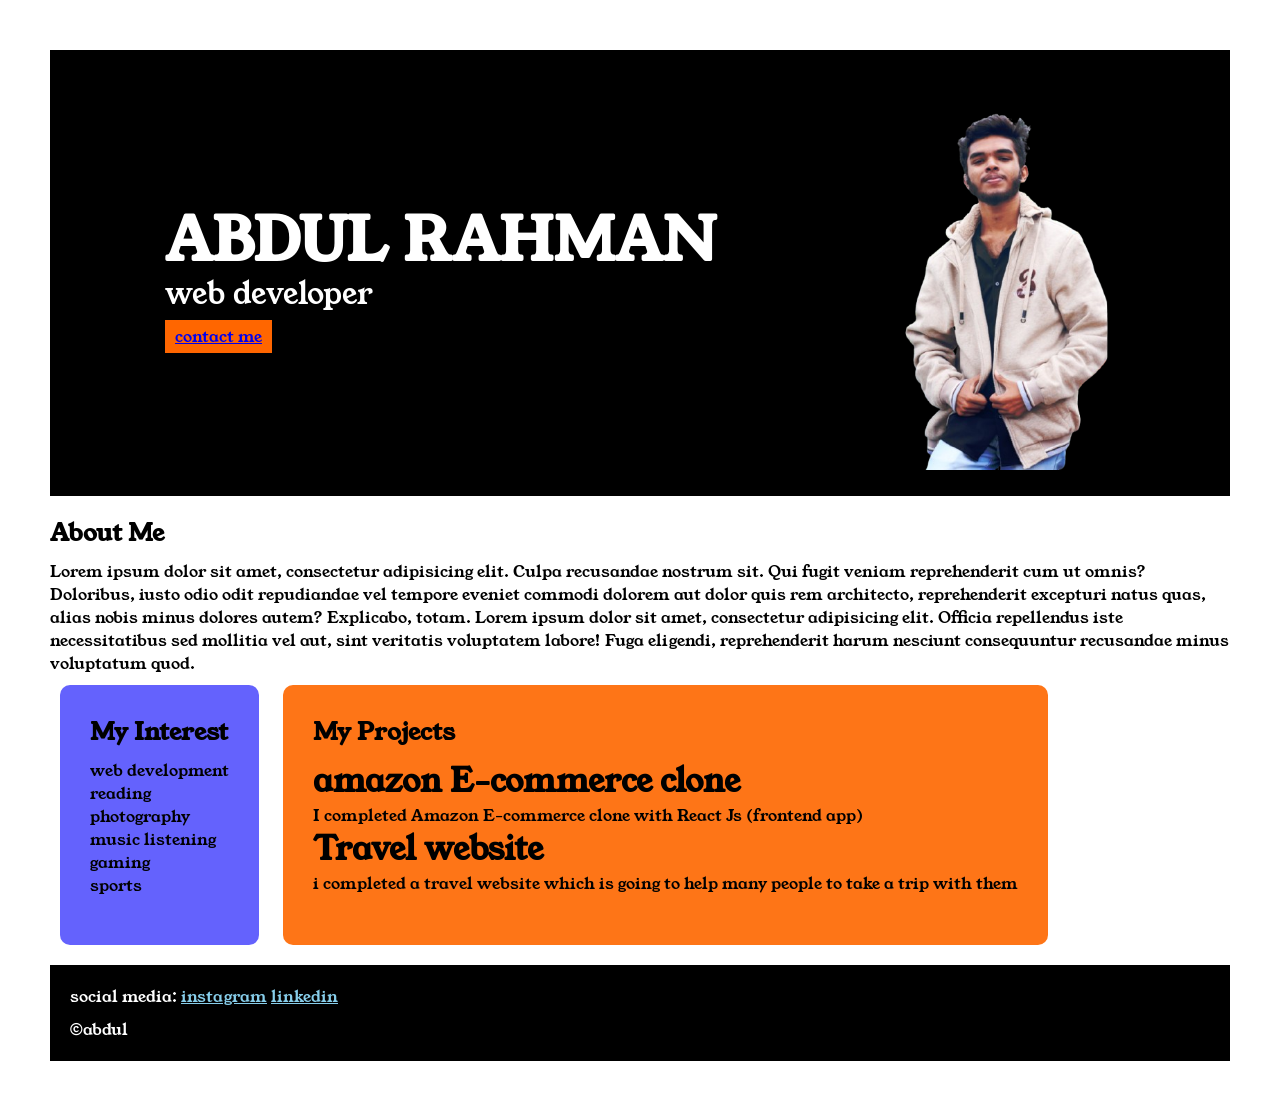
<file: index.html>
<!DOCTYPE html>
<html lang="en">

<head>
    <title>ABDUL</title>
    <link rel="stylesheet" href="style1.css">
    <link rel="preconnect" href="https://fonts.googleapis.com">
    <link rel="preconnect" href="https://fonts.gstatic.com" crossorigin>
    <link
        href="https://fonts.googleapis.com/css2?family=Poppins:ital,wght@0,100;0,200;0,300;0,400;0,500;0,600;0,700;0,800;0,900;1,100;1,200;1,300;1,400;1,500;1,600;1,700;1,800;1,900&family=Young+Serif&display=swap"
        rel="stylesheet">
</head>

<body>
    <div class="container">
        <div class="section-one">
            <div class="align">
                <h1 class="section-one__name">ABDUL RAHMAN</h1>
                <p class="section-one__role">web developer</p>
                <a class="section-one__contact" href="contact.html">contact me</a>
            </div>
            <div class="section-one__image">
                <img id="me" src="abd bg.png" alt="abdul">
            </div>
        </div>
        <div class="section-two">
            <h2 class="section-two__title">About Me</h2>
            <p class="section-two__desc">Lorem ipsum dolor sit amet, consectetur adipisicing elit. Culpa recusandae
                nostrum sit. Qui fugit veniam
                reprehenderit cum ut omnis? Doloribus, iusto odio odit repudiandae vel tempore eveniet commodi dolorem
                aut
                dolor
                quis rem architecto, reprehenderit excepturi natus quas, alias nobis minus dolores autem? Explicabo,
                totam.
                Lorem ipsum dolor sit amet, consectetur adipisicing elit. Officia repellendus iste necessitatibus sed
                mollitia vel aut, sint veritatis voluptatem labore! Fuga eligendi, reprehenderit harum nesciunt
                consequuntur recusandae minus voluptatum quod.
            </p>
        </div>
        <div class="section-three">
            <h2 class="section-three__title">My Interest</h2>
            <ol class="section-three__desc">
                <li>web development</li>
                <li>reading</li>
                <li>photography</li>
                <li>music listening</li>
                <li>gaming</li>
                <li>sports</li>
            </ol>
        </div>
        <div class="section-four">
            <h2 class="section-four__title">My Projects</h2>
            <ol class="section-four__desc">
                <li>
                    <h1>amazon E-commerce clone</h1>
                    <p>I completed Amazon E-commerce clone with React Js (frontend app)</p>
                </li>
                <li>
                    <h1>Travel website</h1>
                    <p>i completed a travel website which is going to help many people to take a trip with them</p>
                </li>
            </ol>
        </div>
        <div class="section-five">
            <p class="section-five__title">social media:
                <a href="https://www.instagram.com/__mr_._idiot__18_/?hl=en" target="_blank">instagram</a>
                <a href="https://www.linkedin.com/in/abdul-rahman-02235523a/" target="_blank">linkedin</a>
            </p>
            <p class="section-five__desc">&copy;abdul</p>
        </div>
    </div>
</body>

</html>
</file>
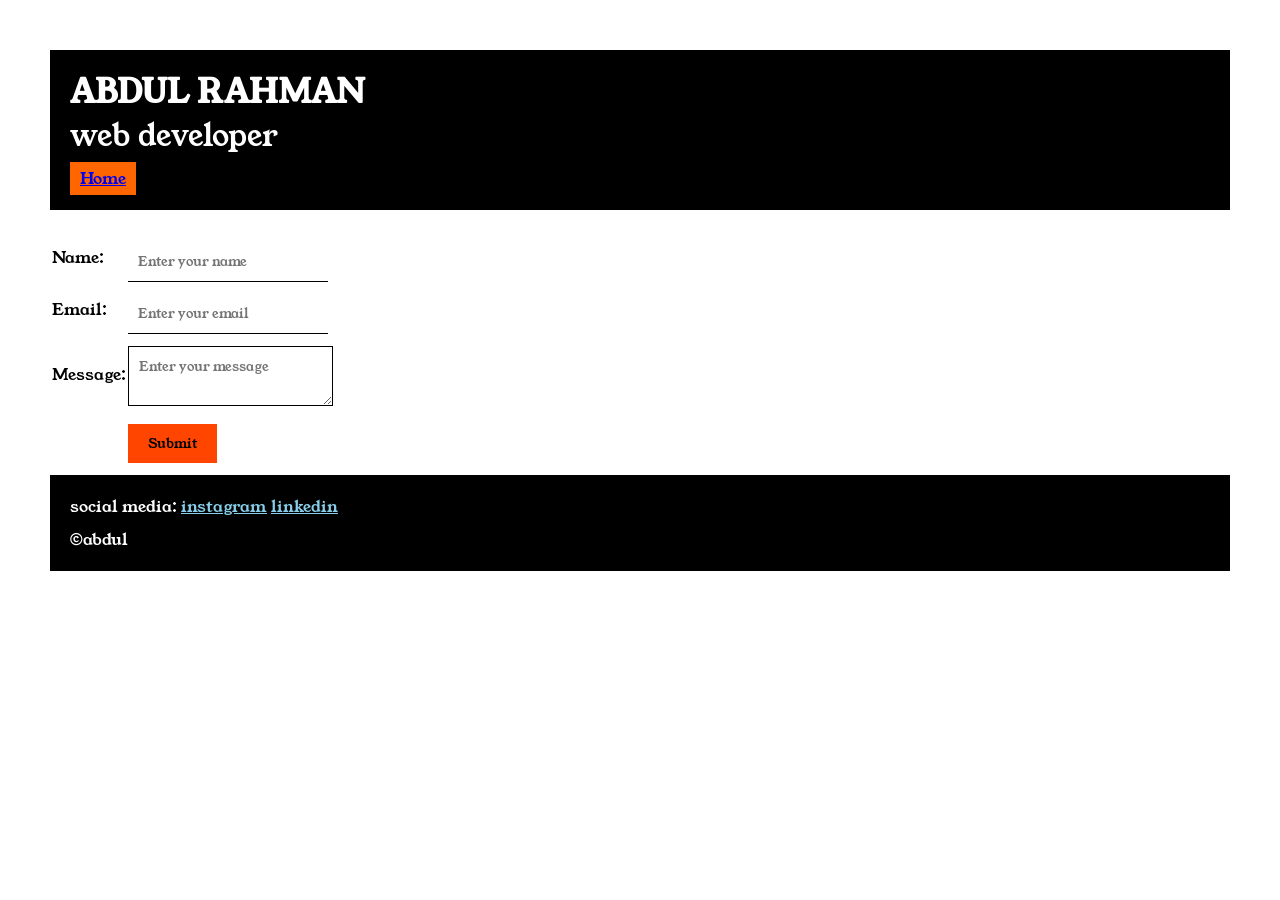
<file: contact.html>
<!DOCTYPE html>
<html lang="en">

<head>
    <meta charset="UTF-8">
    <meta name="viewport" content="width=device-width, initial-scale=1.0">
    <link rel="stylesheet" href="style1.css">
    <link rel="preconnect" href="https://fonts.googleapis.com">
    <link rel="preconnect" href="https://fonts.gstatic.com" crossorigin>
    <link
        href="https://fonts.googleapis.com/css2?family=Poppins:ital,wght@0,100;0,200;0,300;0,400;0,500;0,600;0,700;0,800;0,900;1,100;1,200;1,300;1,400;1,500;1,600;1,700;1,800;1,900&family=Young+Serif&display=swap"
        rel="stylesheet">

    <title>Contact</title>
</head>

<body>
    <div class="container1">
        <div class="section-one1">
            <h1 class="section-one1__name">ABDUL RAHMAN</h1>
            <p class="section-one1__role">web developer</p>
            <a class="section-one__contact" href="index.html">Home</a>
        </div>
        <div class="contact-form">
            <form>
                <table>
                    <tr>
                        <td>Name:</td>
                        <td><input type="text" placeholder="Enter your name" class="contact-form__input"></td>
                    </tr>
                    <tr>
                        <td>Email:</td>
                        <td><input type="email" placeholder="Enter your email" class="contact-form__input"></td>
                    </tr>
                    <tr>
                        <td>Message:</td>
                        <td><textarea placeholder="Enter your message" class="contact-form__textarea"></textarea></td>
                    </tr>
                    <tr>
                        <td></td>
                        <td><input type="submit"class="contact-form__submit"></td>
                    </tr>
                </table>
            </form>
        </div>
        <div class="section-five">
            <p class="section-five__title">social media:
                <a href="https://www.instagram.com/__mr_._idiot__18_/?hl=en" target="_blank">instagram</a>
                <a href="https://www.linkedin.com/in/abdul-rahman-02235523a/" target="_blank">linkedin</a>
            </p>
            <p class="section-five__desc">&copy;abdul</p>
        </div>
    </div>
</body>

</html>
</file>
<file: style1.css>
* {
    padding: 0;
    margin: 0;
    font-family: 'young serif', serif;
}

.container {
    padding: 50px;
    display: inline-block;
}
.container1 {
    display:block;
    padding: 50px;
}

.section-one {
    background-color: #000000;
    color: white;
    padding: 20px;
    display: flex;
    justify-content: space-around;
    align-items: center;
}

.section-one1 {
    background-color: #000000;
    color: white;
    padding: 20px;
    display: block;
}
.section-one1__contact {
    background-color: #ff6600;
    padding-left: 10px;
    padding-right: 10px;
    padding-top: 5px;
    padding-bottom: 5px;
    margin-bottom: 10px;
}
.section-one1__role {
    font-size: 30px;
    margin-bottom: 10px;
}


.section-on__image {
    padding-right: 20px;
}

#me {
    height: 400px;
    width: 300px;
}

.align {
    margin-left: 30px;
}

.section-one__contact {
    background-color: #ff6600;
    padding-left: 10px;
    padding-right: 10px;
    padding-top: 5px;
    padding-bottom: 5px;
    margin-bottom: 10px;
}

.section-one__name {
    margin-bottom: -10px;
    font-size: 60px;
}

.section-one__role {
    font-size: 30px;
    margin-bottom: 10px;
}


.section-one,
.section-two,
.section-three,
.section-four,
.section-five {
    padding-top: 20px;
}

.section-two__desc,
.section-three__desc,
.section-four__desc,
.section-five__desc {
    margin-top: 10px;
}

.section-five {
    background-color: #000000;
    color: white;
    padding: 20px;
    margin-top: 10px;
}

.section-five__title a {
    color: skyblue;
}

.section-three li,
.section-four li {
    list-style: none;
}

container2 {
    display: flex;
    justify-content: space-around;
    align-items: center;
    margin-top: 20px;
    margin-bottom: 20px;
}

.section-three {
    background-color: #6462fd;
    display: inline-block;
    padding: 30px;
    height: 200px;
    border-radius: 10px;
    vertical-align: top;
    margin: 10px;
}

.section-four {
    background-color: #fe7517;
    display: inline-block;
    padding: 30px;
    height: 200px;
    border-radius: 10px;
    vertical-align: top;
    margin: 10px;
}

.contact-form{
    margin-top: 20px;
}

.contact-form__input,.contact-form__textarea,.contact-form__submit{
    margin-top: 10px;
}

.contact-form__input{
    padding: 10px;
    border: none;
    border-bottom: solid black 1px;
}
.contact-form__textarea{
    padding: 10px;
    border: solid black 1px;
}
.contact-form__submit{
    padding-top:10px;
    padding-bottom: 10px;
    padding-left: 20px;
    padding-right: 20px;
    background-color: orangered;
    color: black;
    border: none;
}
</file>
